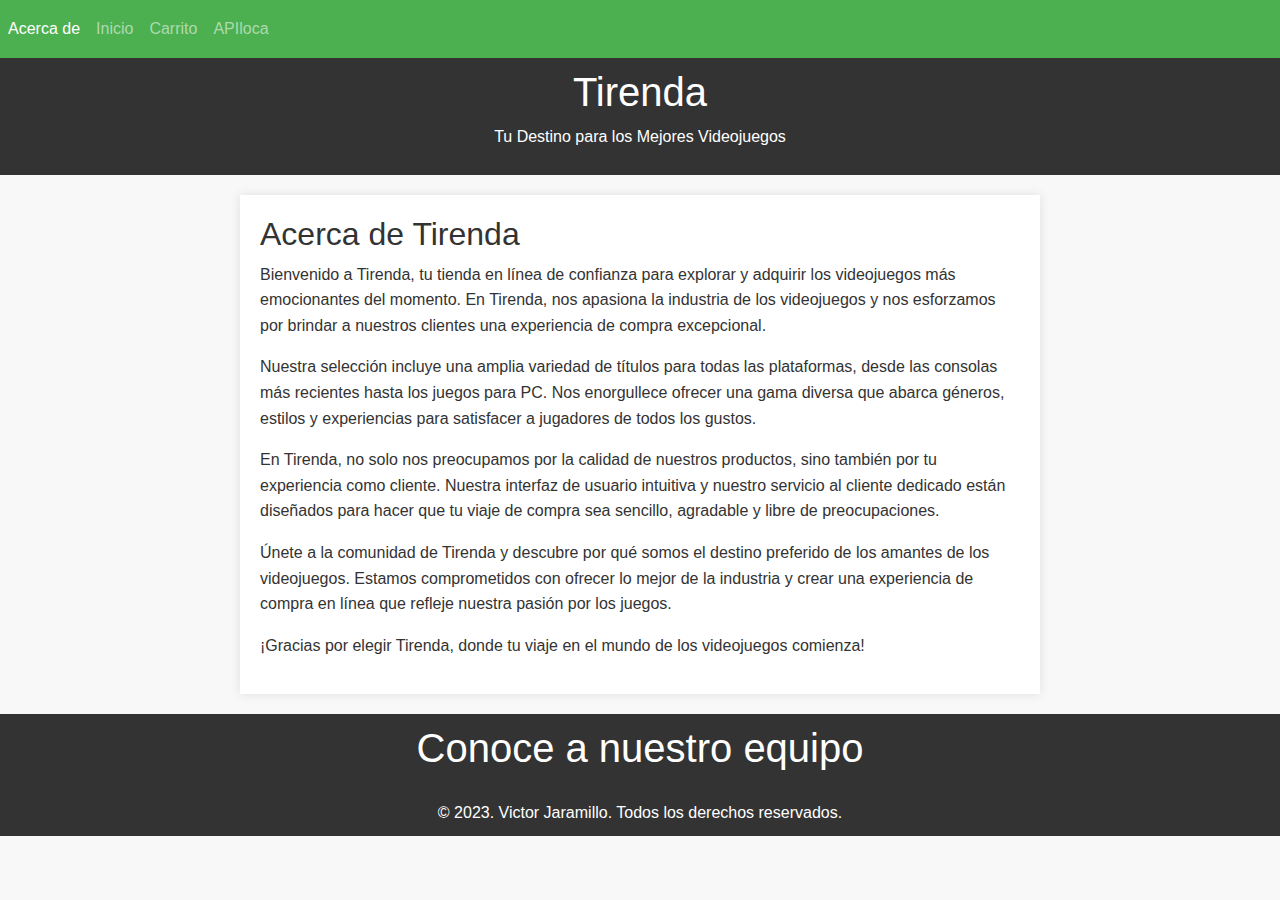
<file: pages/about.html>
<!DOCTYPE html>
<html lang="en">
<head>
    <meta charset="UTF-8">
    <meta name="viewport" content="width=device-width, initial-scale=1.0">
    <link rel="stylesheet" href="../assets/css/bootstrap.css">
    <link rel="stylesheet" href="../assets/css/about.css">
    <script src="https://code.jquery.com/jquery-3.3.1.slim.min.js"></script>
    <script src="https://cdnjs.cloudflare.com/ajax/libs/popper.js/1.14.7/umd/popper.min.js"></script>
    <script src="https://stackpath.bootstrapcdn.com/bootstrap/4.3.1/js/bootstrap.min.js"></script>
    <title>Acerca de Tirenda</title>
    
<body>
    <div id = "main"> 
        <!--
            Navbar con Inicio, Acerca de, Carrito,API loca
        -->
        <nav class="navbar navbar-expand-lg navbar-dark" style="background-color: #4caf50">
            <button class="navbar-toggler" type="button" data-toggle="collapse" data-target="#navbarNavAltMarkup" aria-controls="navbarNavAltMarkup" aria-expanded="false" aria-label="Toggle navigation">
              <span class="navbar-toggler-icon"></span>
            </button>
            <div class="collapse navbar-collapse" id="navbarNavAltMarkup">
              <div class="navbar-nav">
                <a class="nav-item nav-link active" href="#">Acerca de <span class="sr-only"></span></a>
                <a class="nav-item nav-link" href="../index.html">Inicio</a>
                <a class="nav-item nav-link" href="login.html">Carrito</a>
                <a class="nav-item nav-link" href="api.html">APIloca</a>
              </div>
            </div>
          </nav>
          <header>
            <h1>Tirenda</h1>
            <p>Tu Destino para los Mejores Videojuegos</p>
          </header>
        
          <section>
            <h2>Acerca de Tirenda</h2>
        
            <p>Bienvenido a Tirenda, tu tienda en línea de confianza para explorar y adquirir los videojuegos más emocionantes del momento. En Tirenda, nos apasiona la industria de los videojuegos y nos esforzamos por brindar a nuestros clientes una experiencia de compra excepcional.</p>
        
            <p>Nuestra selección incluye una amplia variedad de títulos para todas las plataformas, desde las consolas más recientes hasta los juegos para PC. Nos enorgullece ofrecer una gama diversa que abarca géneros, estilos y experiencias para satisfacer a jugadores de todos los gustos.</p>
        
            <p>En Tirenda, no solo nos preocupamos por la calidad de nuestros productos, sino también por tu experiencia como cliente. Nuestra interfaz de usuario intuitiva y nuestro servicio al cliente dedicado están diseñados para hacer que tu viaje de compra sea sencillo, agradable y libre de preocupaciones.</p>
        
            <p>Únete a la comunidad de Tirenda y descubre por qué somos el destino preferido de los amantes de los videojuegos. Estamos comprometidos con ofrecer lo mejor de la industria y crear una experiencia de compra en línea que refleje nuestra pasión por los juegos.</p>
        
            <p>¡Gracias por elegir Tirenda, donde tu viaje en el mundo de los videojuegos comienza!</p>
          </section>
          <header>
            <h1>Conoce a nuestro equipo</h1>
          </header>
        
    </div>  
    <p id="final">© 2023. Victor Jaramillo. Todos los derechos reservados.</p>

    <script type="module" src="../assets/js/about.js"></script>


</body>
</html>
</file>
<file: assets/css/about.css>
body {
  font-family: 'Arial', sans-serif;
  line-height: 1.6;
  margin: 0;
  padding: 0;
  background-color: #f8f8f8;
  color: #333;
}

header {
  background-color: #333;
  color: #fff;
  text-align: center;
  padding: 10px;
}
#final {
  background-color: #333;
  color: #fff;
  text-align: center;
  padding: 10px;
  bottom: 0;
  width: 100%;
}
section {
  max-width: 800px;
  margin: 20px auto;
  padding: 20px;
  background-color: #fff;
  box-shadow: 0 0 10px rgba(0, 0, 0, 0.1);
}
.developer-container {
  display: flex;
  justify-content: space-around;
  align-items: center;
  max-width: 800px;
  margin: 50px auto;
  background-color: #fff;
  box-shadow: 0 0 10px rgba(0, 0, 0, 0.1);
  padding: 20px;
}

.developer-info {
  text-align: center;
}

.developer-image {
  max-width: 150px;
  border-radius: 50%;
  border: 1px solid #000;
}
</file>
